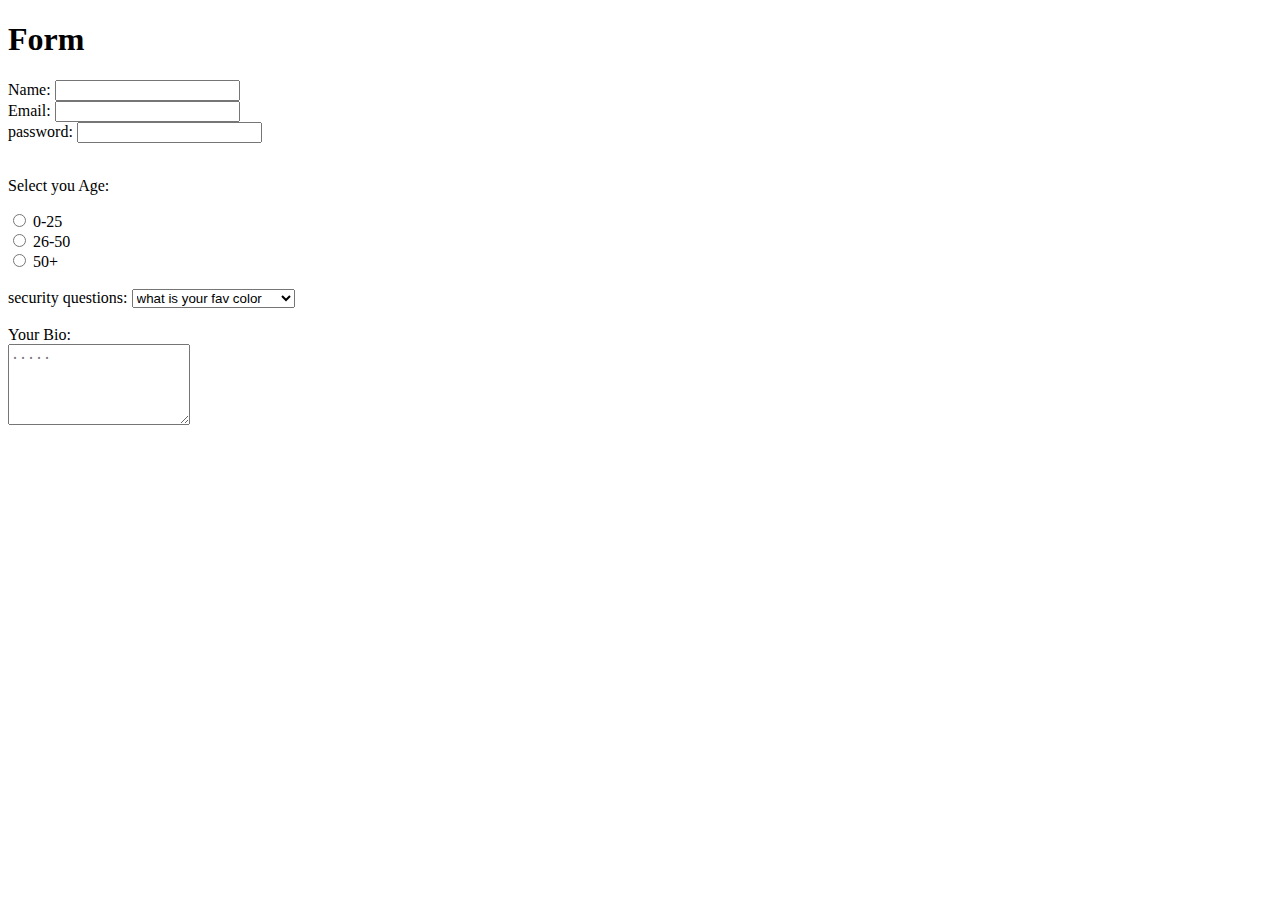
<file: index.html>
<!DOCTYPE html>
<html>
    <head><title>Let try</title></head>
    
    <body>
        <h1>Form</h1>
        <form>
           <label for="username">Name:</label>
          <input type="text" id="username">
          <br />

          <label for="Email">Email:</label>
          <input type="email" id="Email">
          <br />
          <label for="pass">password:</label>
          <input type="password" id="pass">
          <br /><br>

        <p>Select you Age:</p>
        <input type="radio" name="age" value="0-25" id="option-1">
        <label for="option-1">0-25</label>
        <br>
        <input type="radio" name="age" value="26-50" id="option-2">
        <label for="option-2">26-50</label>
        <br>
        <input type="radio" name="age" value="50+" id="option-3">
        <label for="option-3">50+</label>
        <br><br>

        <label for="questions">security questions:</label>
        <select name="questions" id=questions">
            <option value="q1">what is your fav color</option>
            <option value="q2">what is your fav teacher</option>
            <option value="q3">what is your team</option>
        </select><br><br>

        <lable for="bio">Your Bio:</lable><br>
        <textarea name=" bio" id ="bio" rows="5" placeholder="....."></textarea>
        </form>
    </body>
</html>
</file>
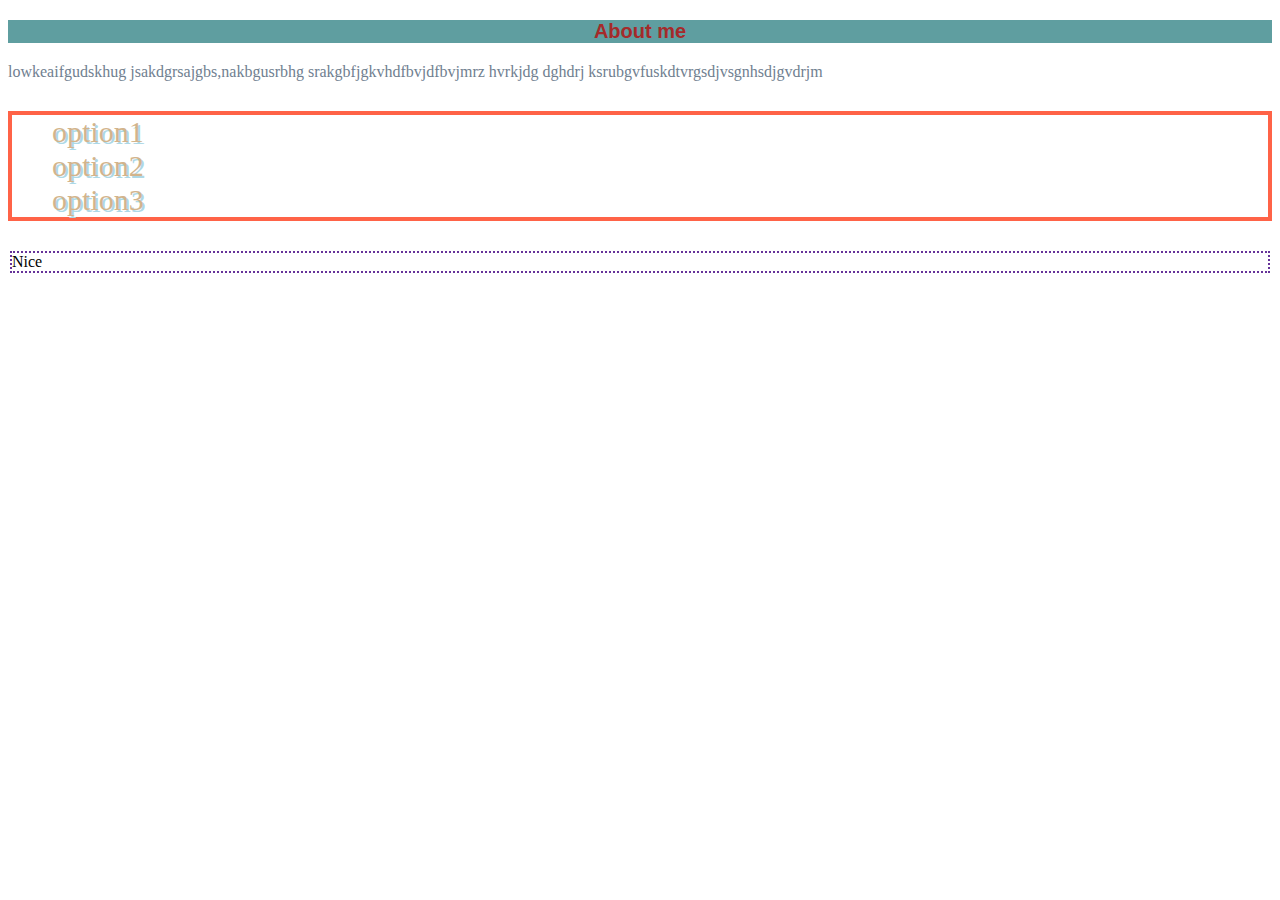
<file: about.html>
<!DOCTYPE html>
<html>
    <head>
        <link rel="stylesheet" href="index.css">
        <title>ABOUT ME</title>
    </head>
    <body>
        <h3>About me</h3>
        <p>lowkeaifgudskhug jsakdgrsajgbs,nakbgusrbhg srakgbfjgkvhdfbvjdfbvjmrz hvrkjdg dghdrj
            ksrubgvfuskdtvrgsdjvsgnhsdjgvdrjm
        </p>

        <ul>
            <li>option1</li>
            <li>option2</li>
            <li>option3</li>
        </ul>

        <div>
            Nice
        </div>
    </body>
</html>
</file>
<file: index.css>
h3{
    color:brown;
    background-color: cadetblue;
    text-align: center;
    font-size: 20px;
    font-family: Arial, Helvetica, sans-serif;
}
p{
    color: slategray;

}
ul{
    font-size: 30px;
    color: tan;
    border: 4px solid tomato
}
li{
    list-style-type: none;
    text-shadow: 2px 2px lightblue;
}
div{
    border: 2px dotted rebeccapurple;
    margin: 2px;
 }
</file>
